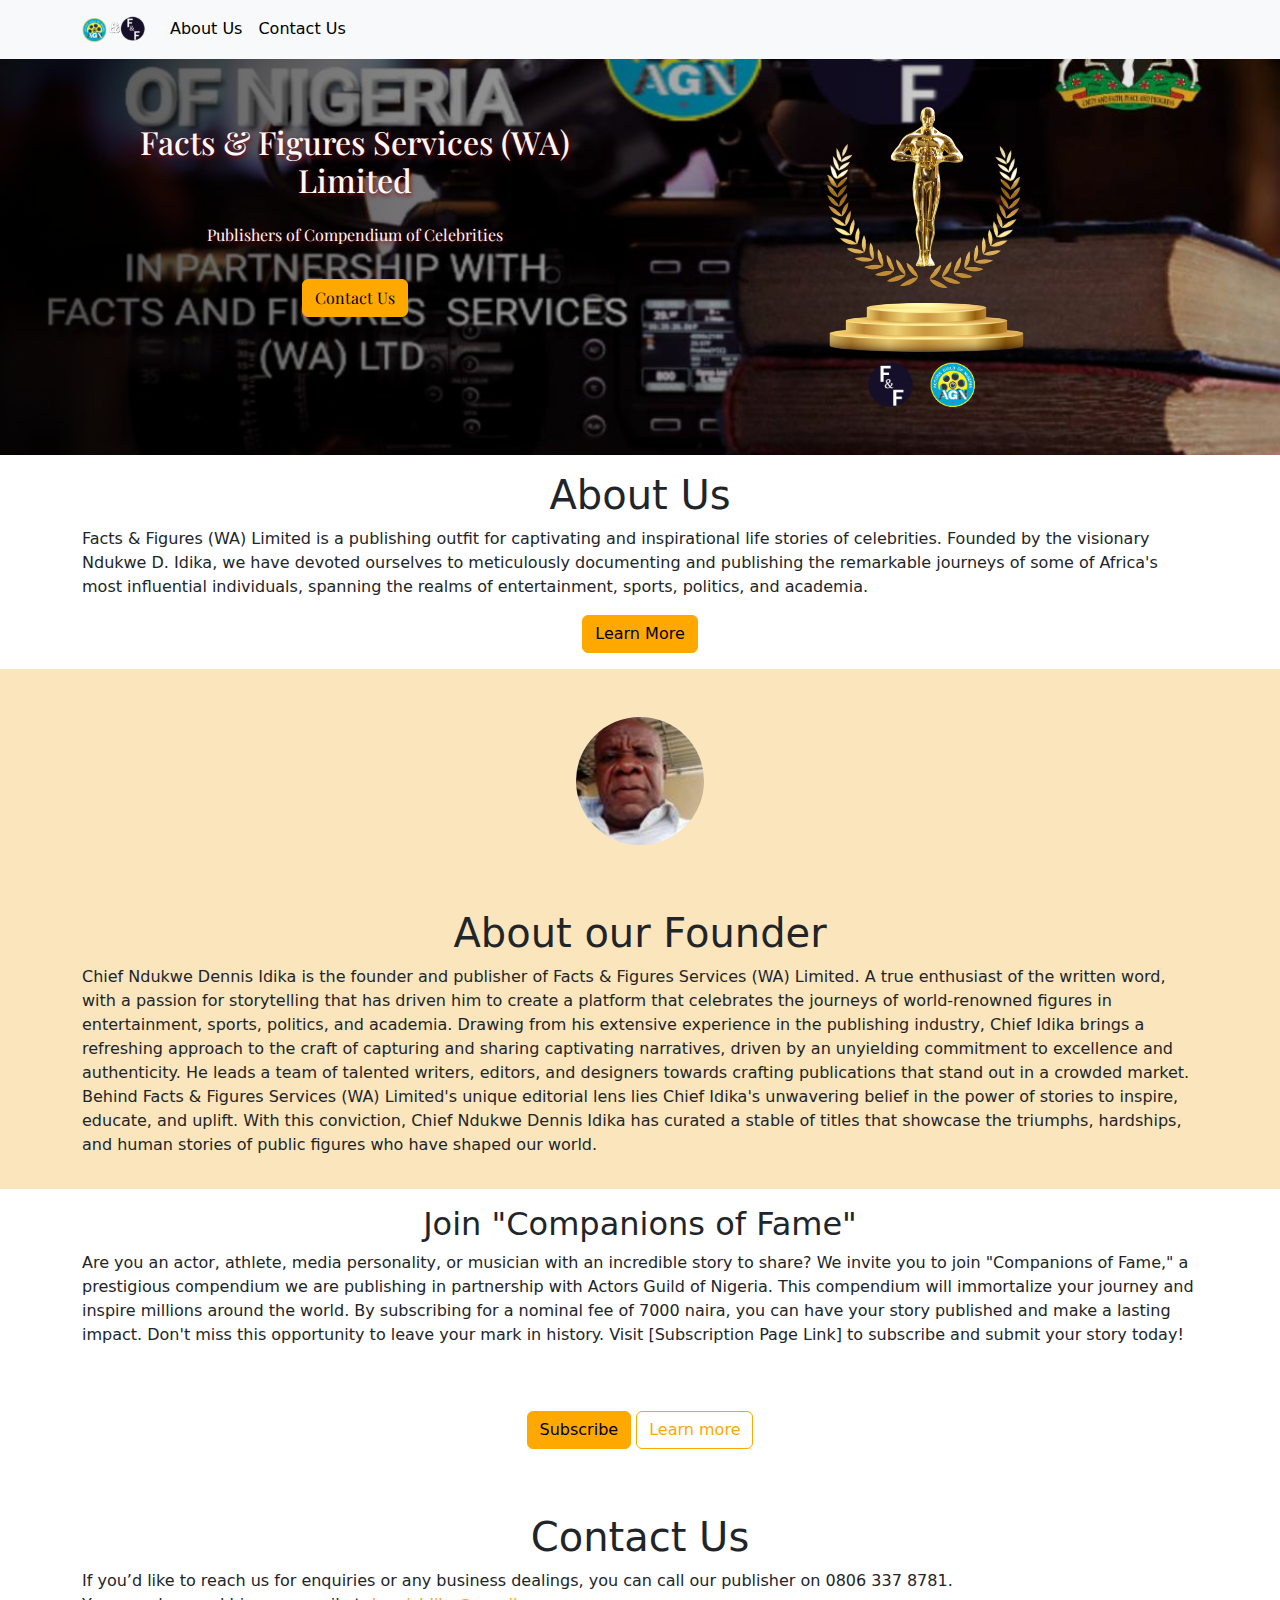
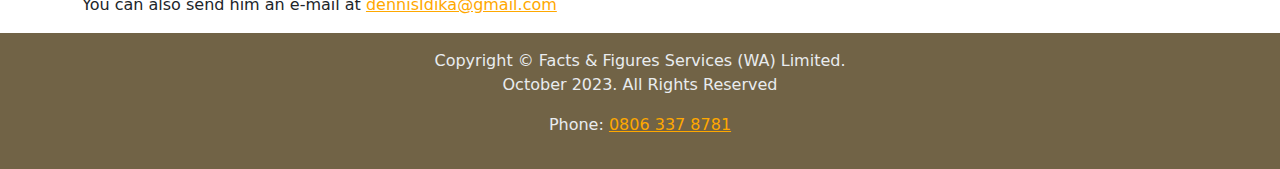
<file: index.html>
<!DOCTYPE html>
<html lang="en">
    <head>
	<meta charset="UTF-8">
	<meta name="viewport" content="width=device-width, user-scalable=no, initial-scale=1.0, maximum-scale=1.0, minimum-scale=1.0">

	<title>AGN / Facts &amp; Figures (WA) Limited</title>


	<!-- begin: CSS links -->
	<link rel="stylesheet" href="css/style.css" media="all">
	<!-- end: CSS links -->
    </head>
    <body>
	<!-- begin: Main Navbar -->
	<nav class="navbar navbar-expand-lg bg-body-tertiary">
	    <div class="container">
            <a class="navbar-brand" href="/"><img class="nav-brand-logo" src="images/f_and_f.png" alt="Facts and Figures Services (WA) Limited" width="200" height="100"></a>
		<button class="navbar-toggler" type="button" data-bs-toggle="collapse" data-bs-target="#navbarSupportedContent" aria-controls="navbarSupportedContent" aria-expanded="false" aria-label="Toggle navigation">
		    <span class="navbar-toggler-icon"></span>
		    </button>
		    <div class="collapse navbar-collapse" id="navbarSupportedContent">
			<ul class="navbar-nav me-auto mb-2 mb-lg-0 text-center text-md-start">
			    <li class="nav-item">
				<a class="nav-link active" aria-current="page" href="#about-us">About Us</a>
				</li>
				    <li class="nav-item">
					<a class="nav-link active" aria-current="page" href="#contact-us">Contact Us</a>
					</li>
					</ul>
					</div>
					</div>
					</nav>
					<!-- end: Main Navbar -->


					<section class="hero-landing py-5">
					    <div class="container">
						<!-- begin: Hero graphics -->
						<div class="row">
						    <div class="col-12 col-sm-6">
							<h1 class="text-capitalize text-center py-3 h2 text-shadow">Facts &amp; Figures Services (WA) Limited</h1>
                            <p class="text-center text-shadow">Publishers of Compendium of Celebrities</p>

							<div class="d-grid d-sm-block py-3 text-sm-center">
							    <a class="btn btn-primary mx-sm-auto button-sm-center" href="#contact-us">Contact Us</a>
							    </div>
							    </div>
							    <div class="col mt-3 mt-sm-0">
								<img class="d-block mx-auto" src="images/movieAwaard2.png" width="197" height="300" alt="logos actors guild of Nigeria">
							    </div>
							    </div>
							    <!-- end: Hero graphics -->
							</div>
							</section>

							<section id="about-us" class="mt-3">
							    <div class="container">
								<!-- begin: About Compendium of celebrities -->
								<h1 class="text-center">About Us</h1>
                                <p>
Facts &amp; Figures (WA) Limited is a publishing outfit for captivating and inspirational life stories of celebrities. Founded by the visionary Ndukwe D. Idika, we have devoted ourselves to meticulously documenting and publishing the remarkable journeys of some of Africa's most influential individuals, spanning the realms of entertainment, sports, politics, and academia.
                                </p>

                                <div class="d-grid d-md-block text-sm-center">
                                    <a class="btn btn-primary mx-md-auto" href="about-us.html">Learn More</a>
                                </div>
								<!-- end: About Compendium of celebrities -->
							    </div>
							    </section>


							<section id="about-founder" class="mt-3 founder">
							    <div class="container">
                                    <div class="row">
                                        <div class="col-12 py-5">
                                            <img class="d-block rounded-circle mx-auto" src="images/dennis-idika.jpg" width="128" height="128" alt="Photo of publisher">
                                        </div>
                                        <div class="col-12 py-3">
								<!-- begin: About Our Founder -->
								<h1 class="text-center">About our Founder</h1>
                                <p>

Chief Ndukwe Dennis Idika is the founder and publisher of Facts &amp; Figures Services (WA) Limited. A true enthusiast of the written word, with a passion for storytelling that has driven him to create a platform that celebrates the journeys of world-renowned figures in entertainment, sports, politics, and academia.

Drawing from his extensive experience in the publishing industry, Chief Idika brings a refreshing approach to the craft of capturing and sharing captivating narratives, driven by an unyielding commitment to excellence and authenticity. He leads a team of talented writers, editors, and designers towards crafting publications that stand out in a crowded market.

Behind Facts &amp; Figures Services (WA) Limited's unique editorial lens lies Chief Idika's unwavering belief in the power of stories to inspire, educate, and uplift. With this conviction, Chief Ndukwe Dennis Idika has curated a stable of titles that showcase the triumphs, hardships, and human stories of public figures who have shaped our world.



                                </p>
								<!-- end: About Our Founder -->
                                        </div>
                                    </div>
							    </div>
							    </section>

                                <!-- begin: companions of fame -->
<section id="comp-of-fame" class="mt-3">
							    <div class="container">
                                    <h2 class="text-center">Join "Companions of Fame"</h2>
                                    <p> Are you an actor, athlete, media personality, or musician with an incredible story to share? We invite you to join "Companions of Fame," a prestigious compendium we are publishing in partnership with Actors Guild of Nigeria. This compendium will immortalize your journey and inspire millions around the world. By subscribing for a nominal fee of 7000 naira, you can have your story published and make a lasting impact. Don't miss this opportunity to leave your mark in history. Visit [Subscription Page Link] to subscribe and submit your story today!  </p>
                                    <div class="cta text-center py-5">
                                        <a class="btn btn-primary" href="#">Subscribe</a>
                                        <a class="btn btn-outline-primary" href="#">Learn more</a>
                                    </div>
							    </div>
							    </section>
                                <!-- end: companions of fame -->



												    <section id="contact-us" class="mt-3">
													<div class="container">
													    <h1 class="text-center">Contact Us</h1>
                                                        <p>If you&rsquo;d like to reach us for enquiries or any business dealings, you can call our publisher on 0806 337 8781.<br> You can also send him an e-mail at <a href="mailto:dennisidika@gmail.com">dennisIdika@gmail.com</a></p>
													    <!-- begin: contact us form -->
													    <!-- end: contact us form -->
													</div>
													</section>

													<section id="site-footer" class="mt-3 py-3">
													    <footer class="container text-center">
                                                            <p>Copyright &copy; Facts &amp; Figures Services (WA) Limited.<br>October 2023. All Rights Reserved</p>

                                                            <p>Phone: <a href="tel:+2348063378781">0806 337 8781</a></p>
														</footer>
														</section>

														<!-- begin: JavaScript links -->
														<script src="js/bootstrap.min.js"></script>
														<!-- end: JavaScript links -->
													    </body>
													    </html>
</file>
